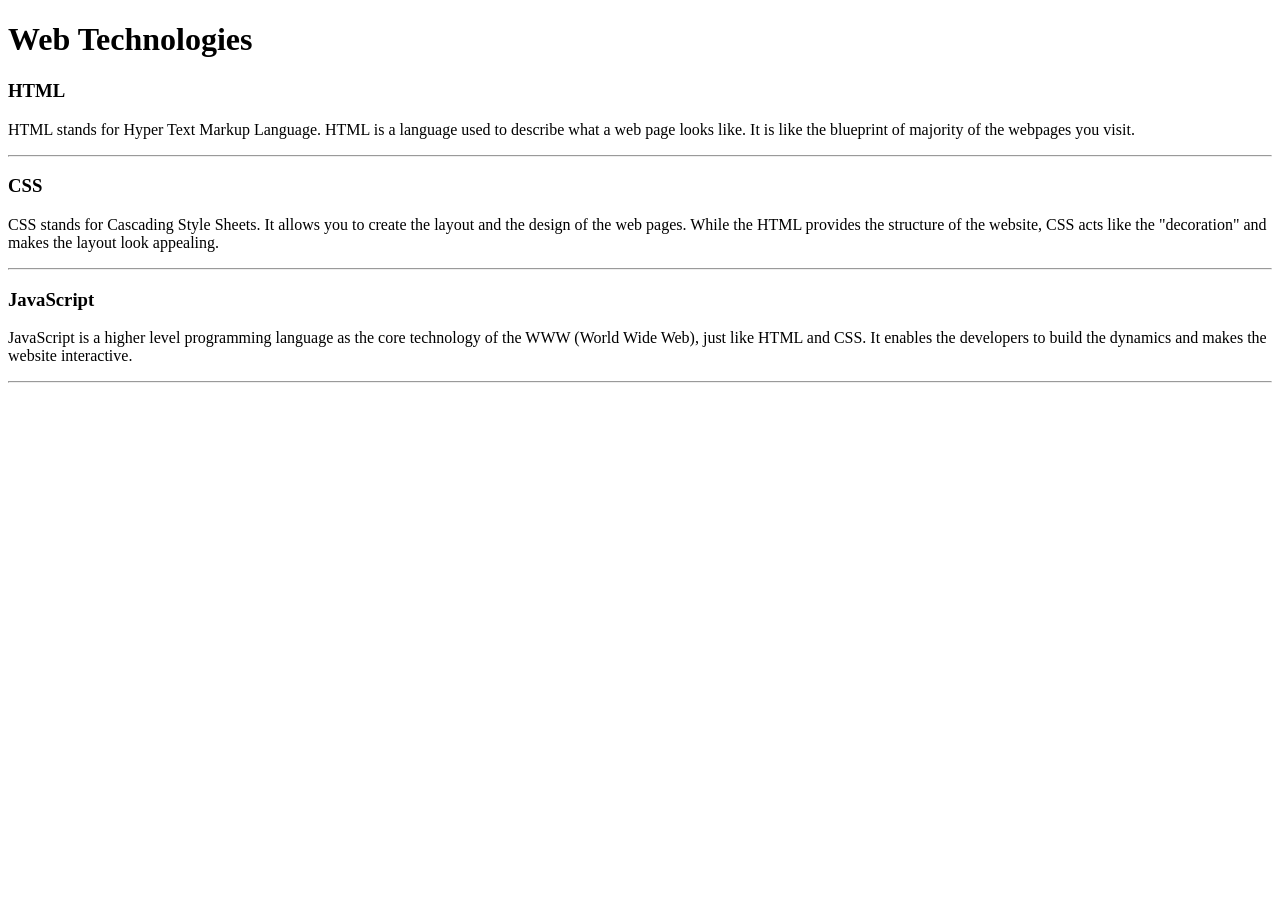
<file: WebDev_Unit1/WDLesson1_1Practical/index.html>
<!DOCTYPE html>
<!-- Lesson 1:How do we display text on a web page?
     Resources 
      https://www.w3schools.com/html/html_intro.asp
      https://www.w3schools.com/tags/tag_hr.asp
      https://www.w3schools.com/tags/tag_hn.asp
      https://www.w3schools.com/tags/tag_p.asp
-->

<html>
  <head>
    <!-- Challenge 1: Change the title of the page to Web Technologies -->
    <title>Web Technologies</title>
  </head>
  <body>
    <!-- Challenge 2: Create a heading, h1 for Web Technologies --> 
     <h1>Web Technologies</h1>
    <!-- Challenge 3: Create a heading, h3 for HTML -->
     <h3>HTML</h3>
    <!-- Challenge 4: Create a paragraph explaining what is HTML. At least 3 sentences. -->
         <p> HTML stands for Hyper Text Markup Language. HTML is a language used to describe  what a web page looks like. It is like the blueprint of majority of the webpages you visit. </p>
    <!-- Challenge 4a: Insert a horizontal rule, hr -->
    <hr>
    <!-- Challenge 5: Create a heading, h3 for CSS -->
    <h3>CSS</h3>
    <!-- Challenge 6: Create a paragraph explaining what is CSS.  At least 3 sentences. -->
    <p>CSS stands for Cascading Style Sheets. It allows you to create the layout and the design of the web pages. While the HTML provides the structure of the website, CSS acts like the "decoration" and makes the layout look appealing.</p>
    <!-- Challenge 6a: Insert a horizontal rule, hr -->
    <hr>
    <!-- Challenge 7: Create a heading, h3 for JavaScript -->
    <h3>JavaScript</h3>
    <!-- Challenge 8: Create a paragraph explaining what is JavaScript.  At least 3 sentences. -->
    <p>JavaScript is a higher level programming language as the core technology of the WWW (World Wide Web), just like HTML and CSS. It enables the developers to build the dynamics and makes the website interactive. </p>
    <!-- Challenge 8a: Insert a horizontal rule, hr -->
    <hr>
    <!-- Challenge Bonus: Similar to the concepts above add one more web technology using a heading and paragraph.  Here are some suggestions of concepts: JQuery, Bootstrap, AFrame -->
  </body>
</html>
</file>
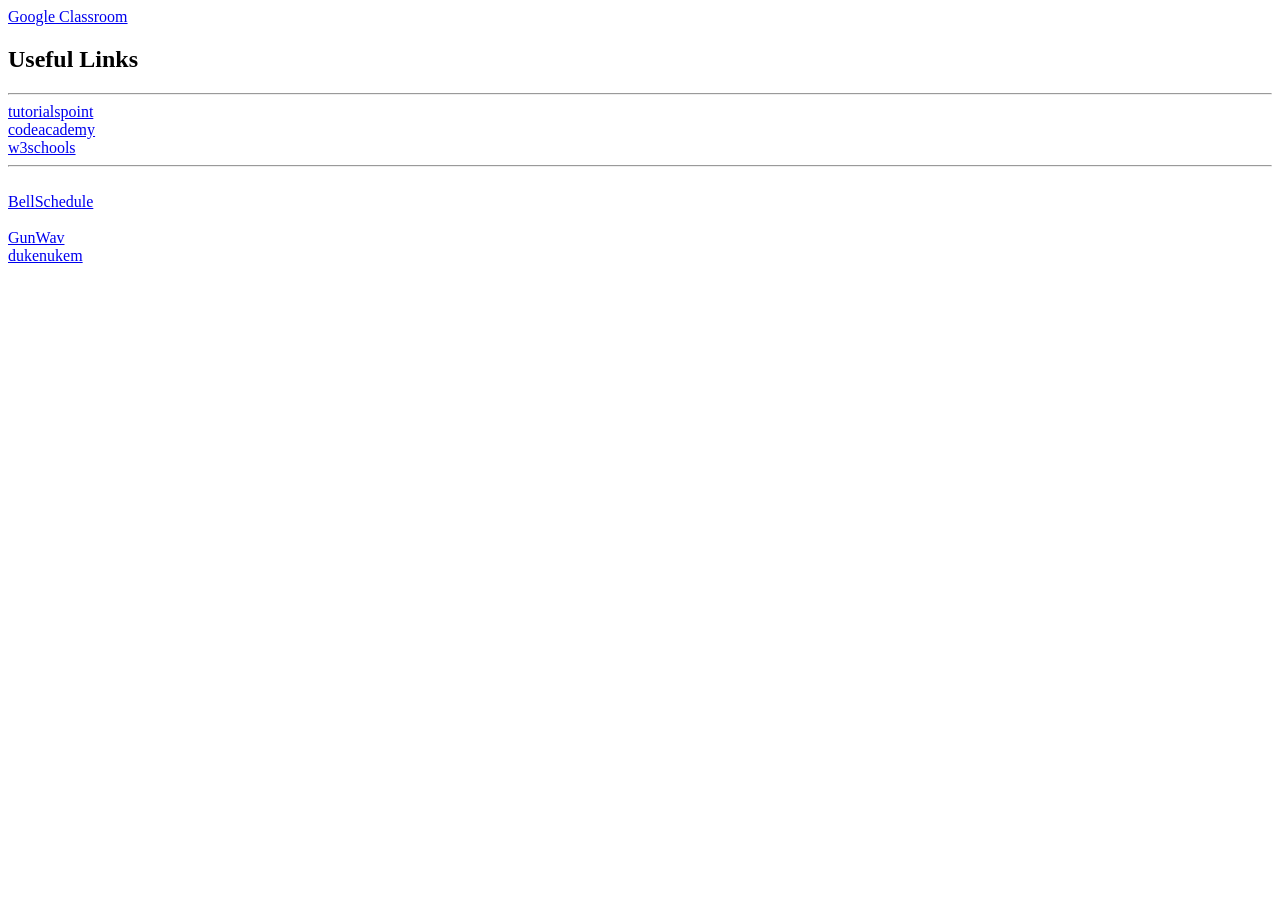
<file: WebDev_Unit1/WDLesson1_3Practical/index.html>
<!DOCTYPE html>
<!-- Lesson 3: How do we hyperlink resources?
<!-- Resources 
      https://www.w3schools.com/html/html_links.asp
      https://www.w3schools.com/tags/tag_a.asp
-->

<html>
  <head>
    <title>Exploring Links</title>
  </head>
  <body>
    <!-- Example of a link to a website 
        <a href="http://www.baysidehighschool.org/"> w3schools </a> 
    --> <a href="https://classroom.google.com/"> Google Classroom </a> 
    <!-- Challenge 1: Add a heading for "Useful Links". -->
    <h2>Useful Links</h2>
    <!-- Challenge 2: Add a horizontal rule underneath. -->
    <hr>
    <!-- Challenge 3: Create a link to https://www.tutorialspoint.com/ -->
<a href="https://www.tutorialspoint.com"> tutorialspoint </a> 
    <!-- Challenge 4: Add a break to skip down to the next line -->
  <br>
    <!-- Challenge 5: Create a link to https://www.codecademy.com/ -->
    <a href="https://www.codecademy.com"> codeacademy </a> 
    <!-- Challenge 6: Add a break to skip down to the next line -->
  <br>
    <!-- Challenge 7: Create a link to https://www.w3schools.com/ -->
    <a href="https://www.w3schools.com/"> w3schools </a> 
    <!-- Challenge 8: Add a horizontal rule and break -->
 <hr>
 <br>
    <!-- Example of link to an internal sources 
      <a href="resources/dukenukem.jpg"> Duke Nukem </a> <br>
    --><a href="resources/BellSchedule.pdf"> BellSchedule </a> <br>
    <!-- Challenge 9: Create links for the rest of the items located in resources -->
    <br>
    <a href="resources/GUN.WAV"> GunWav </a> <br>
    <a href="resources/dukenukem.jpg"> dukenukem </a> 
    <!-- Challenge Bonus: Create links to your Lesson 1 and Lesson 2 Activities.  Hint: Use the same link that you posted in Google Classroom for the submission of each Lesson Activity -->
  </body>
</html>
</file>
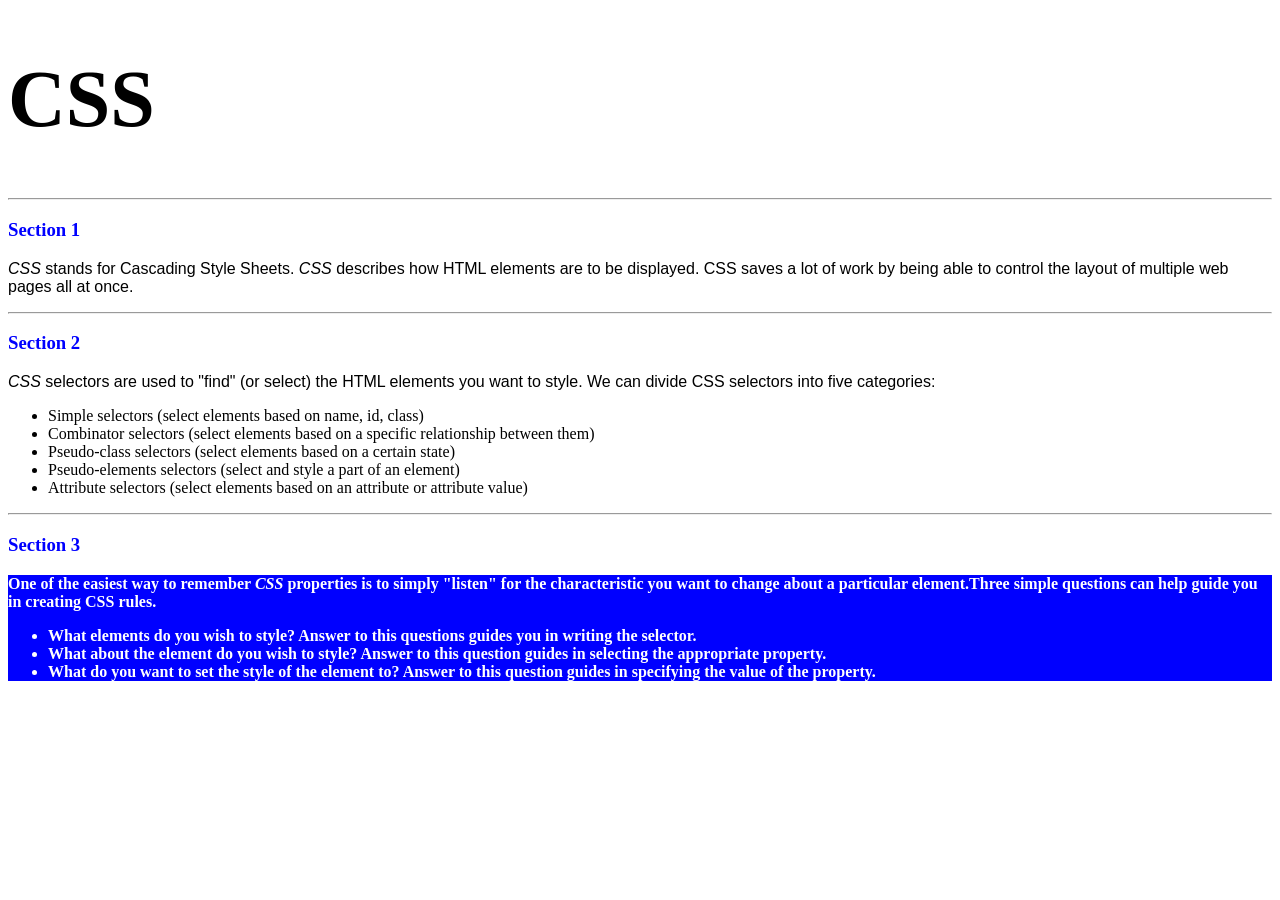
<file: WebDev_Unit2/WDLesson2_1Practical/index.html>
<!DOCTYPE html>
<!-- WD Lesson 2.1: What is CSS? -->
<!-- Resources 
      https://www.w3schools.com/css/css_intro.asp
-->
<html>
  <head>
    <title>Edxploring CSS</title>
    <link href="style.css" rel="stylesheet" type="text/css" />
  </head>
  <body>
    <!-- All Challenges are in style.css -->
    <h1> CSS </h1>
    <hr>
    <h3>Section 1</h3>
    <p><span>CSS</span> stands for Cascading Style Sheets. <span>CSS</span> describes how HTML elements are to be displayed. CSS saves a lot of work by being able to control the layout of multiple web pages all at once.
    </p>
    <hr>
    <h3>Section 2</h3>
    <p>
      <span>CSS</span> selectors are used to "find" (or select) the HTML elements you want to style. We can divide CSS selectors into five categories:
        <ul>
          <li>Simple selectors (select elements based on name, id, class)</li>
          <li>Combinator selectors (select elements based on a specific relationship between them)</li>
          <li>Pseudo-class selectors (select elements based on a certain state)</li>
          <li>Pseudo-elements selectors (select and style a part of an element)</li>
          <li>Attribute selectors (select elements based on an attribute or attribute value)</li>
        </ul>
    </p>
    <hr>
    <h3>Section 3</h3>
    <div>
      One of the easiest way to remember <span>CSS</span> properties is to simply "listen" for the characteristic you want to change about a particular element.Three simple questions can help guide you in creating CSS rules.
        <ul>
          <li>What elements do you wish to style?  Answer to this questions guides you in writing the selector.</li>
          <li>What about the element do you wish to style?  Answer to this question guides in selecting the appropriate property.</li>
          <li>What do you want to set the style of the element to?  Answer to this question guides in specifying the value of the property.</li>
        </ul>
    </div>
  </body>
</html>
</file>
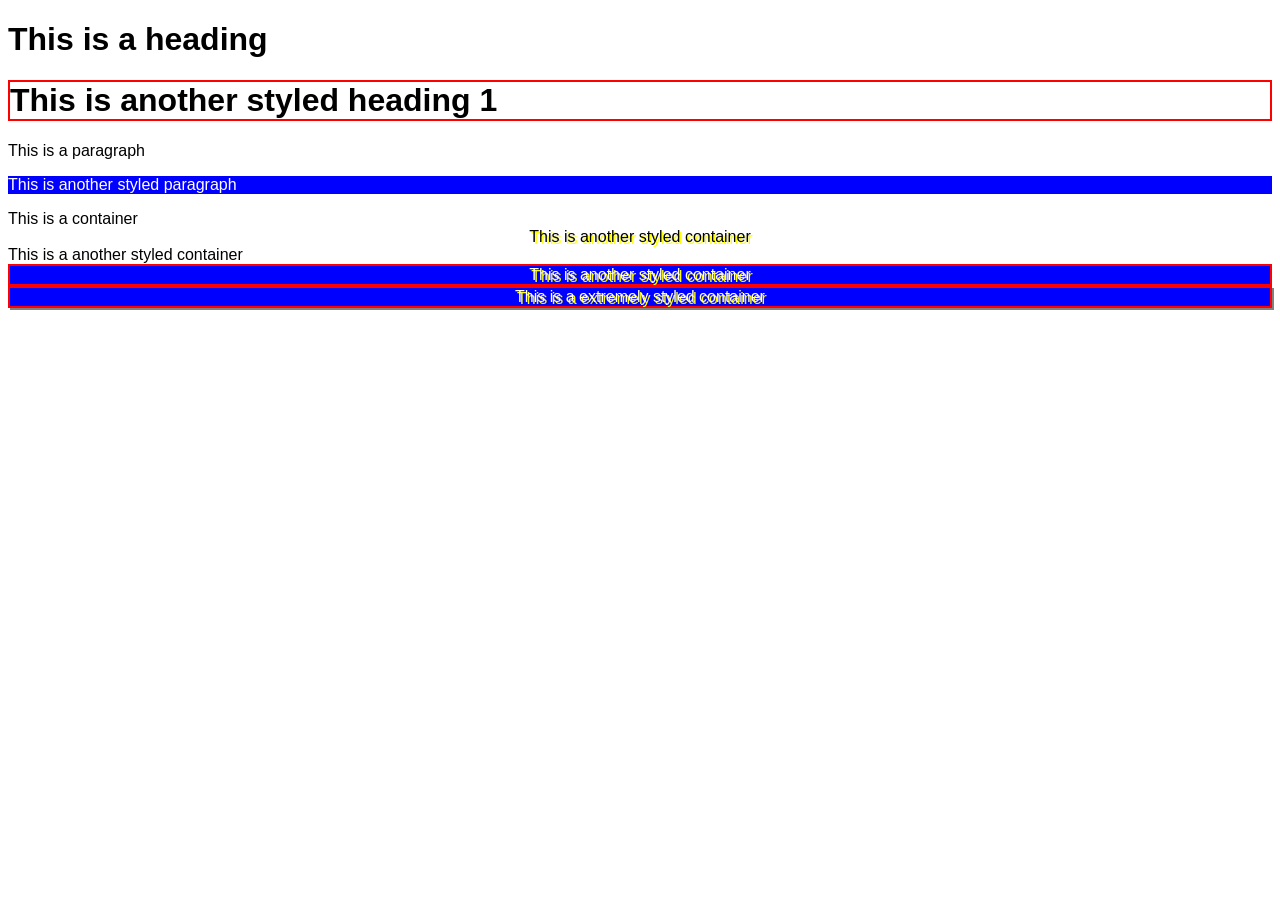
<file: WebDev_Unit2/WDLesson2_2Practical/index.html>
<!DOCTYPE html>
<!-- WD Lesson 2.2: How do we style groups of elements?-->
<!-- Resources 
      https://www.w3schools.com/css/default.asp 
      https://www.w3schools.com/css/css_selectors.asp 
-->
<html>
  <head>
    <title>Exploring Class Selectors</title>
    <link href="style.css" rel="stylesheet" type="text/css" />
  </head>
  <body>
    
    <h1>This is a heading</h1>
    <!-- Challenge 1: Create another heading 1 with the text "This is another styled heading 1."
         Add a class of "highlight" to the heading 1
    --><h1 class="highlight">This is another styled heading 1</h1> 
    <!-- Challenge 2: Create another paragraph with the text "This is another styled paragraph."
         Add a class of "info" to the paragraph
    --> <p> This is a paragraph </p>
     <p class="info">This is another styled paragraph</p>
        <div> This is a container </div>
    <!-- Challenge 3: Create another container with the text "This is another styled container."
         Add a class of "special" to the container
    --><div class="special">This is another styled container</div>
    
    <!-- Challenge 4: Give the container below a class of info, highlight and special-->
    <div> This is a another styled container </div>
    <div class="info highlight special">This is another styled container</div>
    <!-- Challenge Bonus: Give the container below a class of info, highlight, special and shadow-->
    <div class="info highlight special shadow">This is a extremely styled container</div>
    <!-- All other Challenges are in style.css -->
  </body>
</html>
</file>
<file: WebDev_Unit2/WDLesson2_1Practical/style.css>
/* Comments in CSS are created like this. Notice the slash asterisk at the beginning and end */


/* Basic Structure of a CSS rule
selector{
  property: value;
}
*/


/* Challenge 1: Change color of the text for all the headings size 3 to blue */
h3{
  color:blue;
}
h3{
  color:blue;
}
h3{
  color:blue;
}
/* Challenge 2: Change the size for the font for all headings size 1 to 60pt */
h1{
  font-size:60pt;
}
/* Challenge 3: Change the style of the font for all spans to italic */
span{
  font-style:italic;
}
/* Challenge 4: Change the family of font being used for all paragraphs to "Arial" */
p{
  font-family:"Arial";
}
/* Challenge 5: Change the family of font being used for all lists to "Comic Sans MS".  What element creates a list? */
ul{
  font-family:"Comic Sans MS";
}
/* Chalenge 6: Change the background color of the div to blue, color of the text to white and the weight of the font to bold.*/
div{
  background-color:blue;
  color:white;
  font-weight:bold;
}
/* Hint:  You can specify several CSS rules for one element by separating the rules with semi-colons. Look at some examples on w3schools */
</file>
<file: WebDev_Unit2/WDLesson2_2Practical/style.css>
/* Basic Structure of a CSS rule using classes

.class{
  property: value;
}
*/

/* Challenge 5: Change the family of all elements to Arial */
*{
  font-family:Arial;
}
/* Challenge 6: Change the background color to blue, the color of the text to white for all elements 
with a class of "info" */
.info{
  background-color:blue;
  color:white;
}
/* Challenge 7: Add a border of 2px solid red for all elements with a class of "highlight" */
.highlight{
  border:2px;
  border-style:solid;
  border-color:red;
}
/* Challenge 8: Align the text in the center and drop a shadow on the text of 2px 2px yellow  for 
all elements with a class of "special"
*/
.special{
  text-shadow:2px 2px yellow;
  text-align:center;
}

/* Challenge Bonus: Create a CSS rule for a class named "shadow".  
Apply a shadow to the box around the elements that is 2px 2px  gray. */ 
.shadow{
  box-shadow:2px 2px gray;
}
</file>
